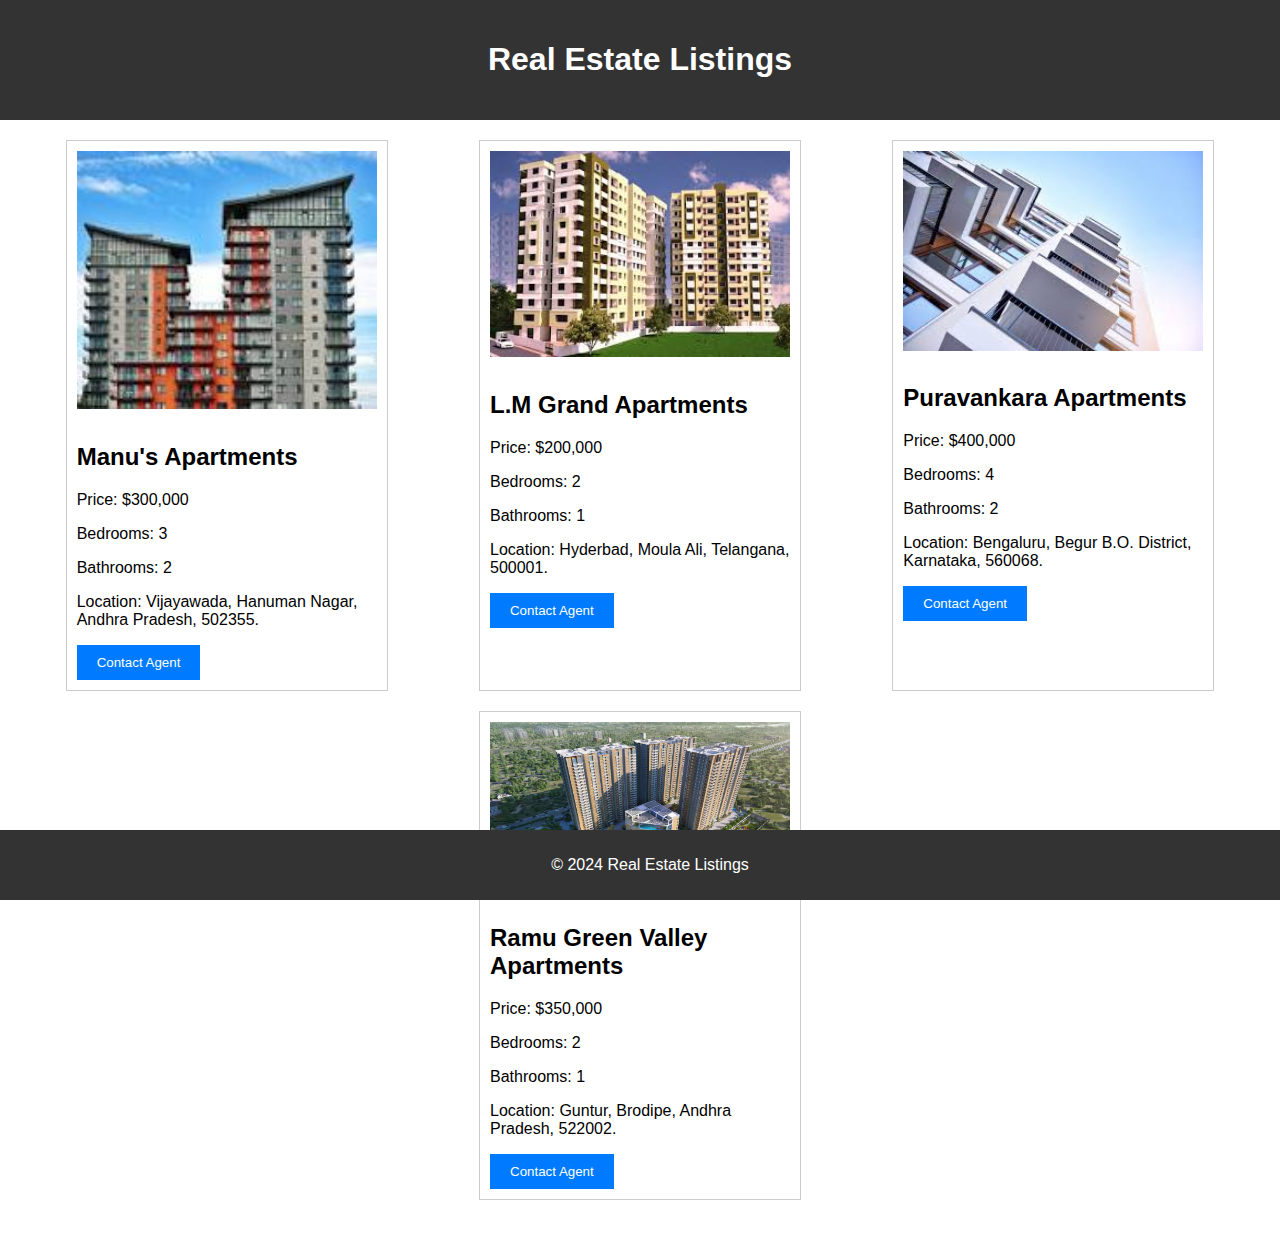
<file: index.html>
<!DOCTYPE html>
<html lang="en">
<head>
    <meta charset="UTF-8">
    <meta name="viewport" content="width=device-width, initial-scale=1.0">
    <title>Real Estate Listings</title>
    <link rel="stylesheet" href="style19.css">
</head>
<body>
    <header>
        <h1>Real Estate Listings</h1>
    </header>
    <main>
        <div class="listing">
            <img src="./ee.jpeg" alt="House 1">
            <h2>Manu's Apartments</h2>
            <p>Price: $300,000</p>
            <p>Bedrooms: 3</p>
            <p>Bathrooms: 2</p>
            <p>Location: Vijayawada, Hanuman Nagar, Andhra Pradesh, 502355.</p>
            <button>Contact Agent</button>
        </div>
        
        <div class="listing">
            <img src="./ee1.jpeg" alt="House 2">
            <h2>L.M Grand Apartments</h2>
            <p>Price: $200,000</p>
            <p>Bedrooms: 2</p>
            <p>Bathrooms: 1</p>
            <p>Location: Hyderbad, Moula Ali, Telangana, 500001.</p>
            <button>Contact Agent</button>
        </div>

        <div class="listing">
            <img src="./ee2.jpeg" alt="House 3">
            <h2>Puravankara Apartments</h2>
            <p>Price: $400,000</p>
            <p>Bedrooms: 4</p>
            <p>Bathrooms: 2</p>
            <p>Location: Bengaluru,  Begur B.O. District, Karnataka, 560068. </p>
            <button>Contact Agent</button>
        </div>

        <div class="listing">
            <img src="./ee3.avif" alt="House 4">
            <h2>Ramu Green Valley Apartments</h2>
            <p>Price: $350,000</p>
            <p>Bedrooms: 2</p>
            <p>Bathrooms: 1</p>
            <p>Location: Guntur, Brodipe, Andhra Pradesh, 522002. </p>
            <button>Contact Agent</button>
        </div>
    </main>
    <footer>
        <p>&copy; 2024 Real Estate Listings</p>
    </footer>
</body>
</html>
</file>
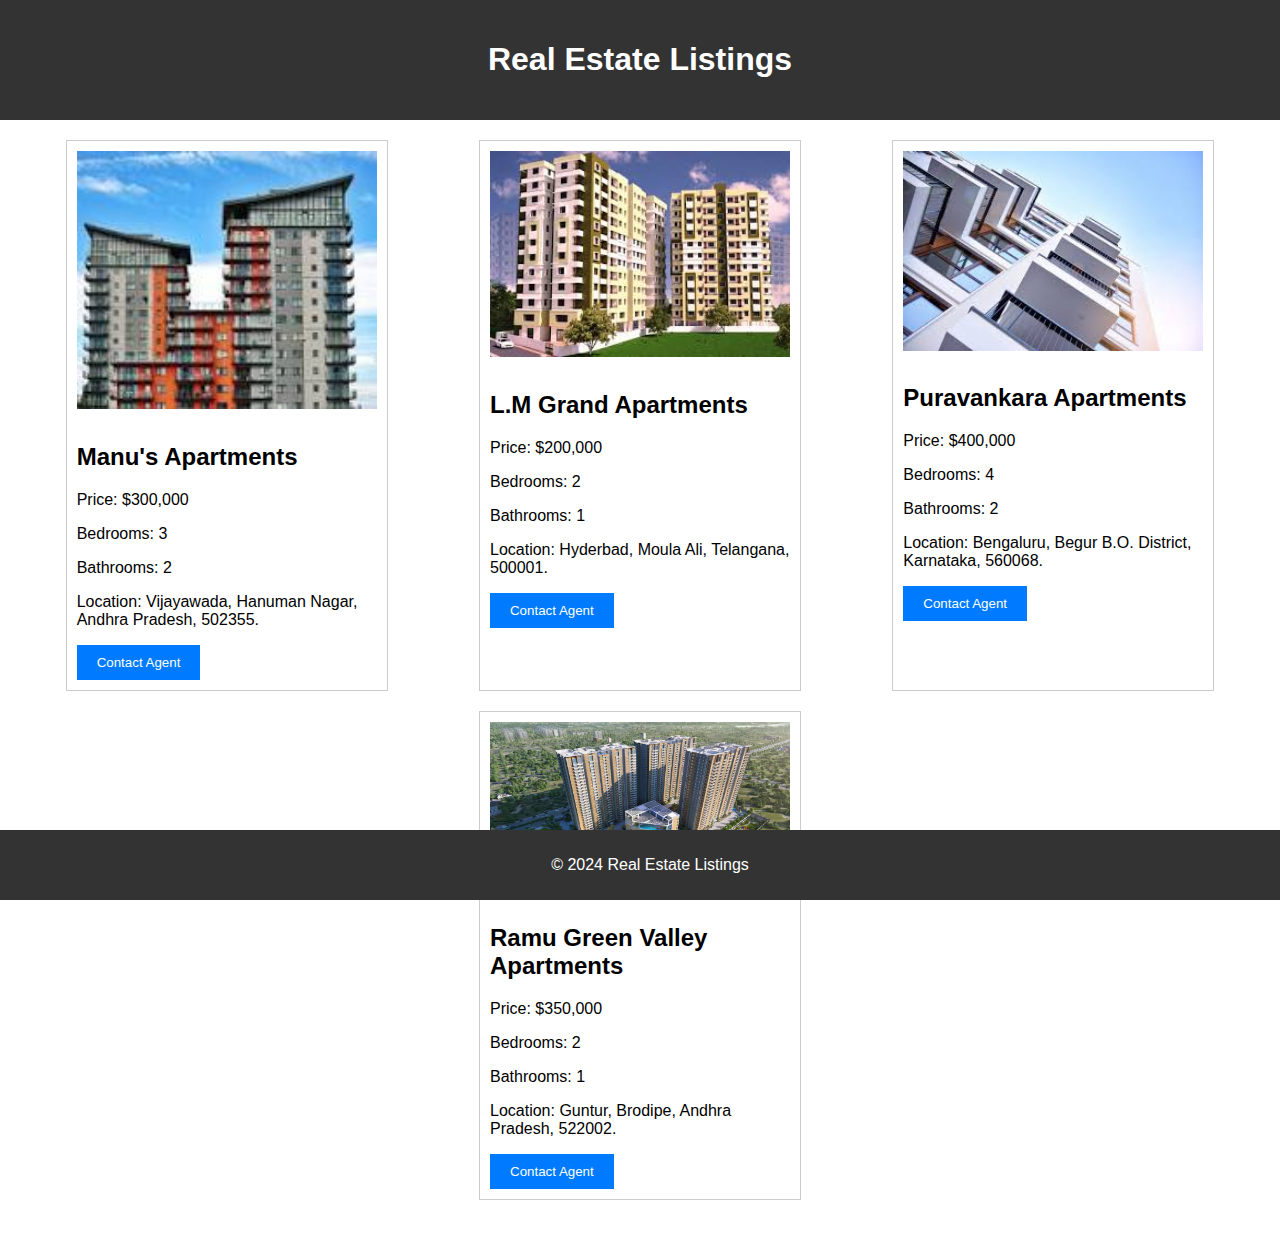
<file: task19.html>
<!DOCTYPE html>
<html lang="en">
<head>
    <meta charset="UTF-8">
    <meta name="viewport" content="width=device-width, initial-scale=1.0">
    <title>Real Estate Listings</title>
    <link rel="stylesheet" href="style19.css">
</head>
<body>
    <header>
        <h1>Real Estate Listings</h1>
    </header>
    <main>
        <div class="listing">
            <img src="./ee.jpeg" alt="House 1">
            <h2>Manu's Apartments</h2>
            <p>Price: $300,000</p>
            <p>Bedrooms: 3</p>
            <p>Bathrooms: 2</p>
            <p>Location: Vijayawada, Hanuman Nagar, Andhra Pradesh, 502355.</p>
            <button>Contact Agent</button>
        </div>
        
        <div class="listing">
            <img src="./ee1.jpeg" alt="House 2">
            <h2>L.M Grand Apartments</h2>
            <p>Price: $200,000</p>
            <p>Bedrooms: 2</p>
            <p>Bathrooms: 1</p>
            <p>Location: Hyderbad, Moula Ali, Telangana, 500001.</p>
            <button>Contact Agent</button>
        </div>

        <div class="listing">
            <img src="./ee2.jpeg" alt="House 3">
            <h2>Puravankara Apartments</h2>
            <p>Price: $400,000</p>
            <p>Bedrooms: 4</p>
            <p>Bathrooms: 2</p>
            <p>Location: Bengaluru,  Begur B.O. District, Karnataka, 560068. </p>
            <button>Contact Agent</button>
        </div>

        <div class="listing">
            <img src="./ee3.avif" alt="House 4">
            <h2>Ramu Green Valley Apartments</h2>
            <p>Price: $350,000</p>
            <p>Bedrooms: 2</p>
            <p>Bathrooms: 1</p>
            <p>Location: Guntur, Brodipe, Andhra Pradesh, 522002. </p>
            <button>Contact Agent</button>
        </div>
    </main>
    <footer>
        <p>&copy; 2024 Real Estate Listings</p>
    </footer>
</body>
</html>
</file>
<file: style19.css>
body {
    font-family: Arial, sans-serif;
    margin: 0;
    padding: 0;
}

header {
    background-color: #333;
    color: #fff;
    padding: 20px;
    text-align: center;
}

main {
    display: flex;
    justify-content: space-around;
    flex-wrap: wrap;
    padding: 20px;
}

.listing {
    width: 300px;
    margin-bottom: 20px;
    border: 1px solid #ccc;
    padding: 10px;
}

.listing img {
    width: 100%;
    height: auto;
    margin-bottom: 10px;
}

button {
    background-color: #007bff;
    color: #fff;
    border: none;
    padding: 10px 20px;
    cursor: pointer;
}

footer {
    background-color: #333;
    color: #fff;
    text-align: center;
    padding: 10px;
    position: fixed;
    bottom: 0;
    width: 100%;
}
button:hover {
    background-color: lightblue;
}
</file>
